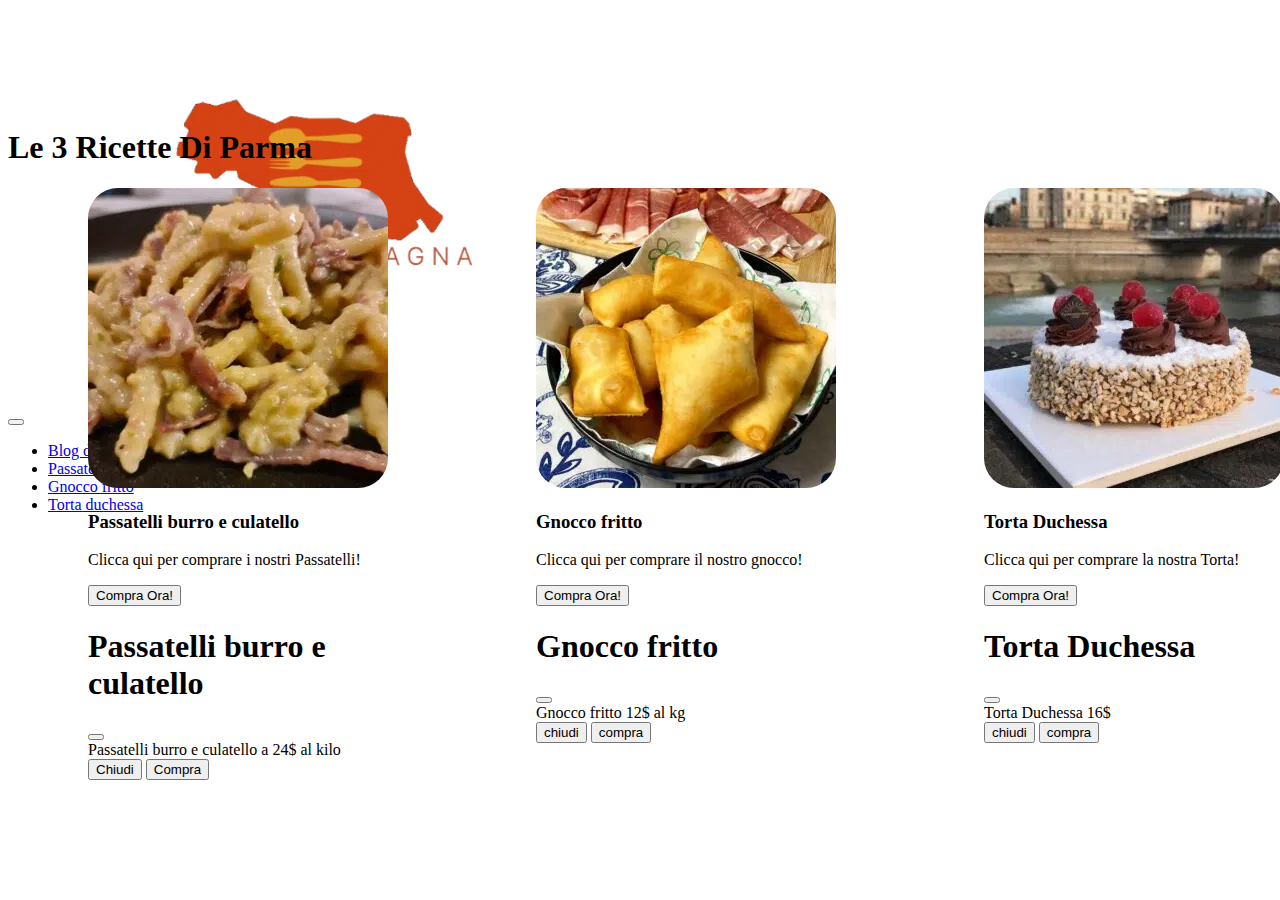
<file: index.html>
<!DOCTYPE html>
<html lang="en">
<head>
    <meta charset="UTF-8">
    <meta name="viewport" content="width=device-width, initial-scale=1">
    <title>Ricette Di Parma</title>
    <link href="https://cdn.jsdelivr.net/npm/bootstrap@5.3.2/dist/css/bootstrap.min.css" rel="stylesheet" integrity="sha384-T3c6CoIi6uLrA9TneNEoa7RxnatzjcDSCmG1MXxSR1GAsXEV/Dwwykc2MPK8M2HN" crossorigin="anonymous">
    <link rel="stylesheet" href="style.css">
</head>
<body>

    <nav class="navbar navbar-expand-lg bg-primary-subtle">
        <div class="container-fluid">
            <div class="row d-flex>
                <div class="col 8">
          <img src="./media/Ricette.png.jpeg" class="img-fluid" alt="ricette emilia romagna">
        </div>
        <div class="col 8 d-flex justify-content-center">
          <button class="navbar-toggler" type="button" data-bs-toggle="collapse" data-bs-target="#navbarNav" aria-controls="navbarNav" aria-expanded="false" aria-label="Toggle navigation">
            <span class="navbar-toggler-icon"></span>
          </button>
          <div class="collapse navbar-collapse" id="navbarNav">
            <ul class="navbar-nav">
              <li class="nav-item">
                <a class="nav-link active text-danger" aria-current="page" href="./index.html">Blog di cucina</a>
              </li>
              <li class="nav-item">
                <a class="nav-link  text-danger" href="pagina_burro.html">Passatelli burro e culatello</a>
              </li>
              <li class="nav-item">
                <a class="nav-link  text-danger" href="./pagina_gnocco.html">Gnocco fritto</a>
              </li>
              <li class="nav-item">
                <a class="nav-link  text-danger" href="./pagina_torta.html">Torta duchessa</a>
              </li>
            </ul>
        </div>
        </div>
          </div>
        </div>
      </nav>


    <div class="container">



    <div class="row mb-4 ></div>



    <div class="col 12 d-flex align-items-center"></div>

    <h1 class="text-center text-info mb-4">Le 3 Ricette Di Parma</h1>

   <div class="container pt-5">

<div class="row">

<div class="col-4"></div>

<div class="cardStyle">

    <img src="./media/passatelli-burro-e-culatello-300x300.jpg" class="img-card" alt="passatelli burro e culatello">
    <div class="card-body">
      <h3 class="card-title text-center pt-2">Passatelli burro e culatello</h3>
      <p class="card-text text-center pt-3">Clicca qui per comprare i nostri Passatelli!</p>
     
<button type="button" class="btn btn-info" data-bs-toggle="modal" data-bs-target="#exampleModal">
    Compra Ora!
  </button>
  
  <!-- Modal -->
  <div class="modal fade" id="exampleModal" tabindex="-1" aria-labelledby="exampleModalLabel" aria-hidden="true">
    <div class="modal-dialog">
      <div class="modal-content">
        <div class="modal-header">
          <h1 class="modal-title fs-5" id="exampleModalLabel">Passatelli burro e culatello</h1>
          <button type="button" class="btn-close" data-bs-dismiss="modal" aria-label="Close"></button>
        </div>
        <div class="modal-body">
          Passatelli burro e culatello a 24$ al kilo
        </div>
        <div class="modal-footer">
          <button type="button" class="btn btn-secondary" data-bs-dismiss="modal">Chiudi</button>
          <button type="button" class="btn btn-primary">Compra</button>
        </div>
      </div>
    </div>
  </div>
    </div>
  </div>

  <div class="col-4"></div>

  <div class="cardStyle">
  
      <img src="./media/crescentine-o-gnocco-fritto-ricetta-300x300.png" class="img-card " alt="gnocco fritto">
      <div class="card-body">
        <h3 class="card-title text-center pt-2">Gnocco fritto</h3>
        <p class="card-text text-center pt-3">Clicca qui per comprare il nostro gnocco!</p>
        <!-- Button trigger modal -->
<button type="button" class="btn btn-info" data-bs-toggle="modal" data-bs-target="#exampleModal">
    Compra Ora!
  </button>
  
  <!-- Modal -->
  <div class="modal fade" id="exampleModa2" tabindex="-1" aria-labelledby="exampleModalLabel" aria-hidden="true">
    <div class="modal-dialog">
      <div class="modal-content">
        <div class="modal-header">
          <h1 class="modal-title fs-5" id="exampleModalLabel">Gnocco fritto</h1>
          <button type="button" class="btn-close" data-bs-dismiss="modal" aria-label="Close"></button>
        </div>
        <div class="modal-body">
          Gnocco fritto 12$ al kg
        </div>
        <div class="modal-footer">
          <button type="button" class="btn btn-secondary" data-bs-dismiss="modal">chiudi</button>
          <button type="button" class="btn btn-primary">compra</button>
        </div>
      </div>
    </div>
  </div>
      </div>
    </div>

    <div class="col-4"></div>

<div class="cardStyle">

    <img src="./media/torta-duchessa-ricetta-300x300.jpg" class="img-card" alt="...">
    <div class="card-body">
      <h3 class="card-title text-center pt-2">Torta Duchessa</h3>
      <p class="card-text text-center pt-3">Clicca qui per comprare la nostra Torta!</p>
      <!-- Button trigger modal -->
<button type="button" class="btn btn-info" data-bs-toggle="modal" data-bs-target="#exampleModal">
    Compra Ora!
  </button>
  
  <!-- Modal -->
  <div class="modal fade" id="exampleModa3" tabindex="-1" aria-labelledby="exampleModalLabel" aria-hidden="true">
    <div class="modal-dialog">
      <div class="modal-content">
        <div class="modal-header">
          <h1 class="modal-title fs-5" id="exampleModalLabel">Torta Duchessa</h1>
          <button type="button" class="btn-close" data-bs-dismiss="modal" aria-label="Close"></button>
        </div>
        <div class="modal-body">
          Torta Duchessa 16$
        </div>
        <div class="modal-footer">
          <button type="button" class="btn btn-secondary" data-bs-dismiss="modal">chiudi</button>
          <button type="button" class="btn btn-primary">compra</button>
        </div>
      </div>
    </div>
  </div>
    </div>
  </div>

</div>




   </div>


    


<script src="https://cdn.jsdelivr.net/npm/bootstrap@5.3.2/dist/js/bootstrap.bundle.min.js" integrity="sha384-C6RzsynM9kWDrMNeT87bh95OGNyZPhcTNXj1NW7RuBCsyN/o0jlpcV8Qyq46cDfL" crossorigin="anonymous"></script>
</body>
</html>
</file>
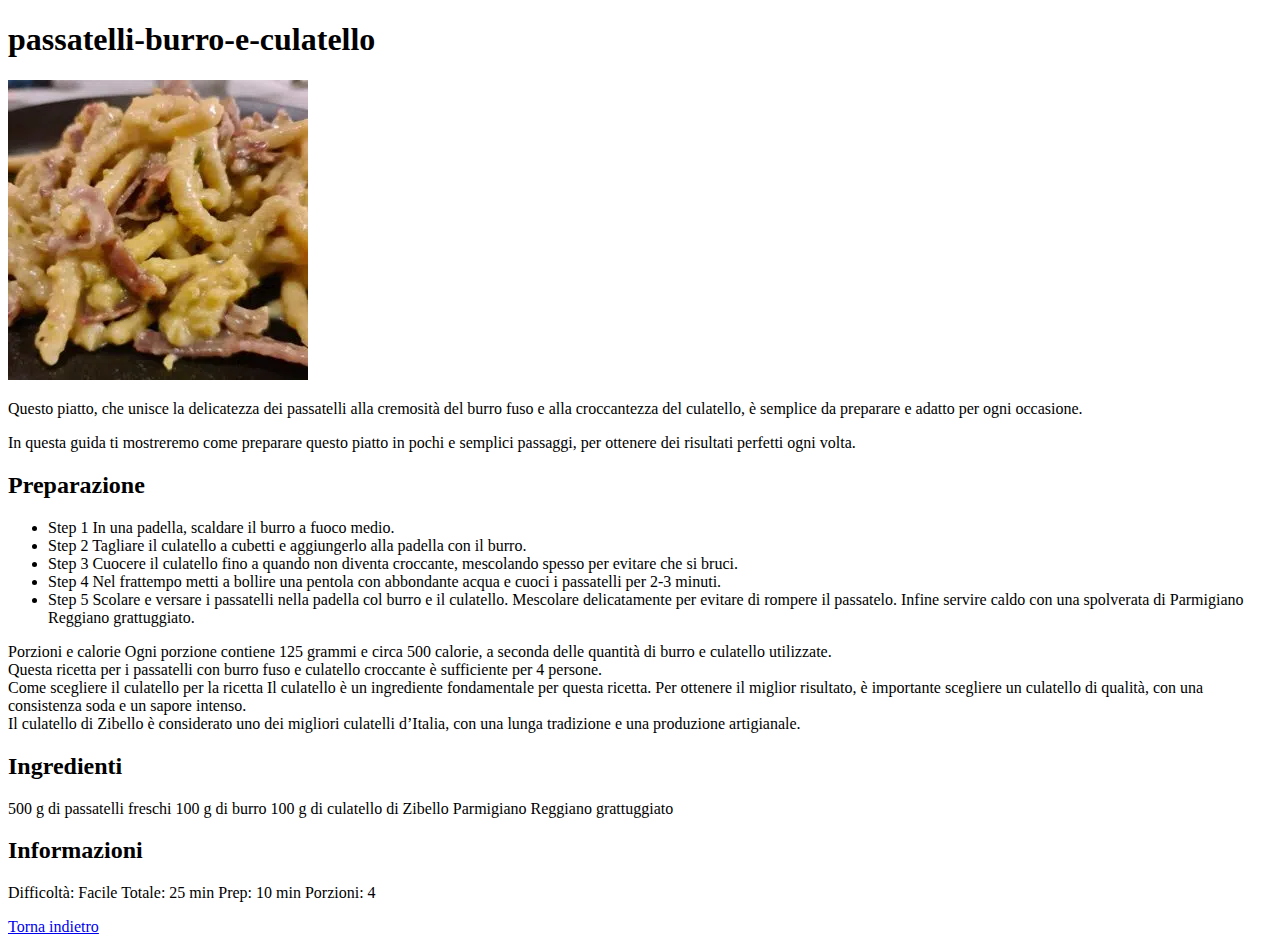
<file: pagina_burro.html>
<!DOCTYPE html>
<html lang="en">
<head>
    <meta charset="UTF-8">
    <meta name="viewport" content="width=device-width, initial-scale=1.0">
    <title>passatelli</title>



    <link rel="stylesheet" href="style.css">
</head>
<body>
    
<h1>passatelli-burro-e-culatello</h1>
<img class="pagina_burro" src="./media/passatelli-burro-e-culatello-300x300.jpg" alt="passatelli-burro-e-culatello">
<p>Questo piatto, che unisce la delicatezza dei passatelli alla cremosità del burro fuso e alla croccantezza del culatello, è semplice da preparare e adatto per ogni occasione.



   <div> In questa guida ti mostreremo come preparare questo piatto in pochi e semplici passaggi, per ottenere dei risultati perfetti ogni volta.</div>
    
    <h2>Preparazione</h2>
    <ul>
    <li>Step 1
    In una padella, scaldare il burro a fuoco medio.</li>
    
    <li> Step 2
    Tagliare il culatello a cubetti e aggiungerlo alla padella con il burro.</li>
    
    <li>Step 3
    Cuocere il culatello fino a quando non diventa croccante, mescolando spesso per evitare che si bruci.</li>
    
    <li>Step 4
    Nel frattempo metti a bollire una pentola con abbondante acqua e cuoci i passatelli per 2-3 minuti.</li>
    
    <li>Step 5
    
         Scolare e versare i passatelli nella padella col burro e il culatello. Mescolare delicatamente per evitare di rompere il passatelo. Infine servire caldo con una spolverata di Parmigiano Reggiano grattuggiato.</li>
        </ul>
    
        <div>  Porzioni e calorie
    Ogni porzione contiene 125 grammi e circa 500 calorie, a seconda delle quantità di burro e culatello utilizzate.</div>
    
    <div> Questa ricetta per i passatelli con burro fuso e culatello croccante è sufficiente per 4 persone. </div>
    
    <div>  Come scegliere il culatello per la ricetta
    Il culatello è un ingrediente fondamentale per questa ricetta. Per ottenere il miglior risultato, è importante scegliere un culatello di qualità, con una consistenza soda e un sapore intenso.</div>
    
    <div> Il culatello di Zibello è considerato uno dei migliori culatelli d’Italia, con una lunga tradizione e una produzione artigianale.</div>
    
    <h2>Ingredienti</h2>
        <div> 500 g di passatelli freschi 
    100 g di burro
    100 g di culatello di Zibello
    Parmigiano Reggiano grattuggiato</div>
    <div> 
    <h2>Informazioni</h2></div>
    Difficoltà: Facile
    Totale: 25 min
    Prep: 10 min
    Porzioni: 4

</p>

<a href="./index.html">Torna indietro</a>


</body>
</html>
</file>
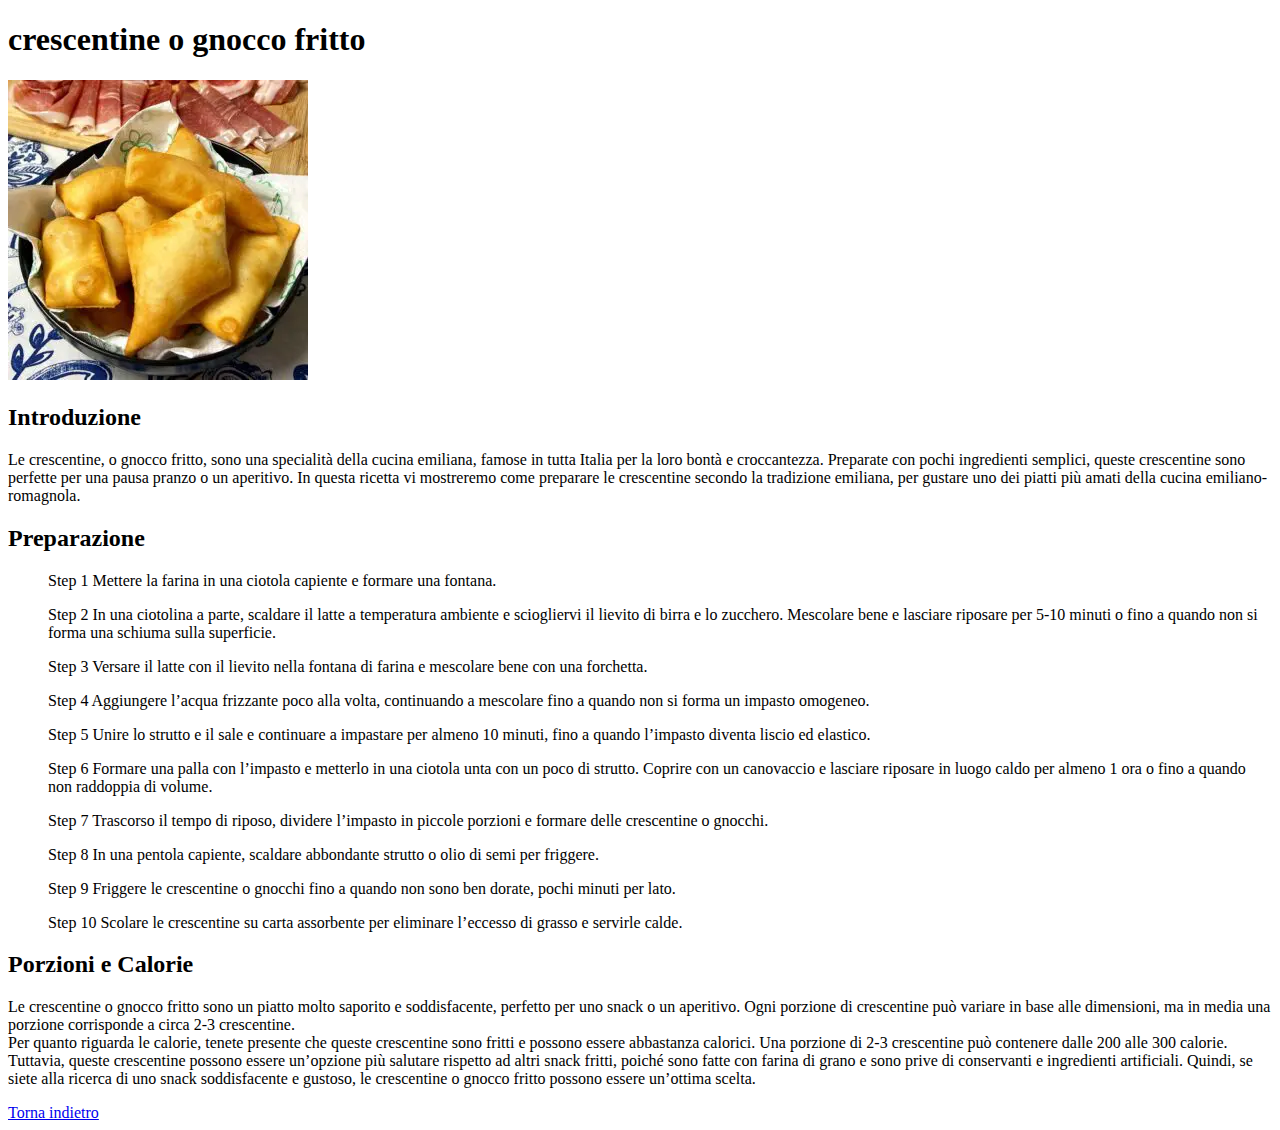
<file: pagina_gnocco.html>
<!DOCTYPE html>
<html lang="en">
<head>
    <meta charset="UTF-8">
    <meta name="viewport" content="width=device-width, initial-scale=1.0">
    <title>Gnocco</title>
    <link rel="stylesheet" href="style.css">
</head>
<body>
    <h1>crescentine o gnocco fritto</h1>

<img class="pagina_gnocco" src="./media/crescentine-o-gnocco-fritto-ricetta-300x300.png" alt="crescentine">

<p>
    <h2>Introduzione</h2>
    Le crescentine, o gnocco fritto, sono una specialità della cucina emiliana, famose in tutta Italia per la loro bontà e croccantezza. Preparate con pochi ingredienti semplici, queste crescentine sono perfette per una pausa pranzo o un aperitivo. In questa ricetta vi mostreremo come preparare le crescentine secondo la tradizione emiliana, per gustare uno dei piatti più amati della cucina emiliano-romagnola.
    
    
    
   <h2>Preparazione</h2> 
   <li>
    <ul>Step 1
    Mettere la farina in una ciotola capiente e formare una fontana.</ul>
    
    <ul> Step 2
    In una ciotolina a parte, scaldare il latte a temperatura ambiente e sciogliervi il lievito di birra e lo zucchero. Mescolare bene e lasciare riposare per 5-10 minuti o fino a quando non si forma una schiuma sulla superficie.</ul>
    
    
 
    <ul>Step 3
    Versare il latte con il lievito nella fontana di farina e mescolare bene con una forchetta.</ul>
    
    <ul> Step 4
    Aggiungere l’acqua frizzante poco alla volta, continuando a mescolare fino a quando non si forma un impasto omogeneo.</ul>
    
    <ul> Step 5
    Unire lo strutto e il sale e continuare a impastare per almeno 10 minuti, fino a quando l’impasto diventa liscio ed elastico.</ul>
    
  
    <ul> Step 6
    Formare una palla con l’impasto e metterlo in una ciotola unta con un poco di strutto. Coprire con un canovaccio e lasciare riposare in luogo caldo per almeno 1 ora o fino a quando non raddoppia di volume.</ul>
    
    <ul> Step 7
    Trascorso il tempo di riposo, dividere l’impasto in piccole porzioni e formare delle crescentine o gnocchi.</ul>

    <ul> Step 8
    In una pentola capiente, scaldare abbondante strutto o olio di semi per friggere.</ul>
    
    <ul>Step 9
    Friggere le crescentine o gnocchi fino a quando non sono ben dorate, pochi minuti per lato.
</ul>
    
    <ul> Step 10
    Scolare le crescentine su carta assorbente per eliminare l’eccesso di grasso e servirle calde.
</ul>
</li>
    
    <h2>Porzioni e Calorie</h2>
    Le crescentine o gnocco fritto sono un piatto molto saporito e soddisfacente, perfetto per uno snack o un aperitivo. Ogni porzione di crescentine può variare in base alle dimensioni, ma in media una porzione corrisponde a circa 2-3 crescentine.
    
   <div> 
    Per quanto riguarda le calorie, tenete presente che queste crescentine sono fritti e possono essere abbastanza calorici. Una porzione di 2-3 crescentine può contenere dalle 200 alle 300 calorie. Tuttavia, queste crescentine possono essere un’opzione più salutare rispetto ad altri snack fritti, poiché sono fatte con farina di grano e sono prive di conservanti e ingredienti artificiali. Quindi, se siete alla ricerca di uno snack soddisfacente e gustoso, le crescentine o gnocco fritto possono essere un’ottima scelta.

   </div>
</p>

<a href="./index.html">Torna indietro</a>

</body>
</html>
</file>
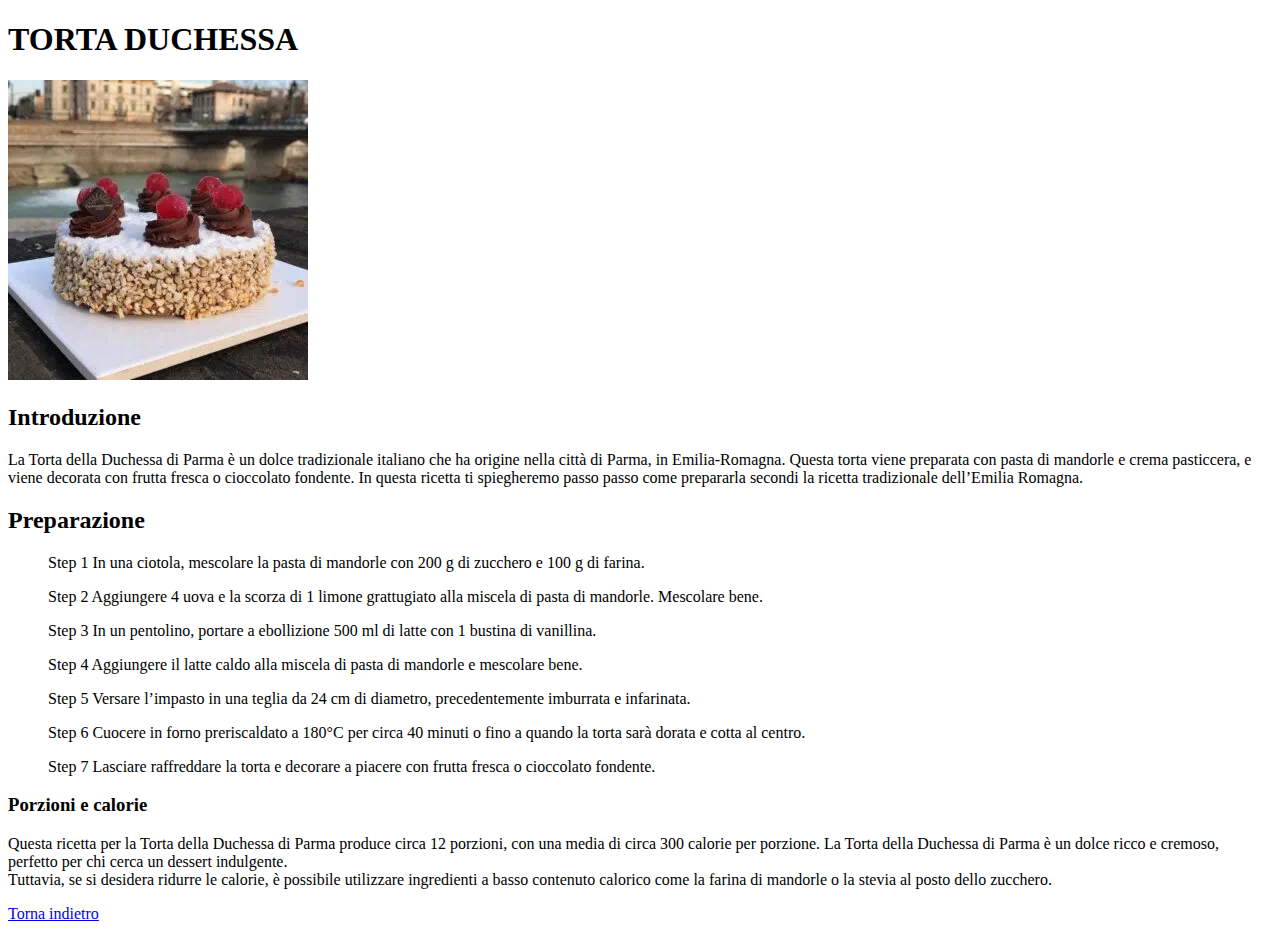
<file: pagina_torta.html>
<!DOCTYPE html>
<html lang="en">
<head>
    <meta charset="UTF-8">
    <meta name="viewport" content="width=device-width, initial-scale=1.0">
    <title>Torta</title>
    <link rel="stylesheet" href="style.css">
</head>
<body>
    
<h1>TORTA DUCHESSA</h1>

<img class="pagina_torta" src="./media/torta-duchessa-ricetta-300x300.jpg" alt="torta duchessa">

<p>
    <h2>Introduzione</h2>
    La Torta della Duchessa di Parma è un dolce tradizionale italiano che ha origine nella città di Parma, in Emilia-Romagna. Questa torta viene preparata con pasta di mandorle e crema pasticcera, e viene decorata con frutta fresca o cioccolato fondente.
    
    
    
    In questa ricetta ti spiegheremo passo passo come prepararla secondi la ricetta tradizionale dell’Emilia Romagna.
    
    <h2>Preparazione</h2>
  
  <li>
    <ul>
    Step 1
    In una ciotola, mescolare la pasta di mandorle con 200 g di zucchero e 100 g di farina.
</ul>
    
    
<ul>  Step 2
    Aggiungere 4 uova e la scorza di 1 limone grattugiato alla miscela di pasta di mandorle. Mescolare bene.
</ul>
<ul> Step 3
    In un pentolino, portare a ebollizione 500 ml di latte con 1 bustina di vanillina.
</ul>
<ul> Step 4
    Aggiungere il latte caldo alla miscela di pasta di mandorle e mescolare bene.
</ul>
    
    
<ul>  Step 5
    Versare l’impasto in una teglia da 24 cm di diametro, precedentemente imburrata e infarinata.
</ul>
<ul>  Step 6
    Cuocere in forno preriscaldato a 180°C per circa 40 minuti o fino a quando la torta sarà dorata e cotta al centro.
</ul>
<ul>  Step 7
    Lasciare raffreddare la torta e decorare a piacere con frutta fresca o cioccolato fondente.
</ul>
</li>
    
   <h3> Porzioni e calorie</h3>
    Questa ricetta per la Torta della Duchessa di Parma produce circa 12 porzioni, con una media di circa 300 calorie per porzione. La Torta della Duchessa di Parma è un dolce ricco e cremoso, perfetto per chi cerca un dessert indulgente.
    
    
   <div>
    Tuttavia, se si desidera ridurre le calorie, è possibile utilizzare ingredienti a basso contenuto calorico come la farina di mandorle o la stevia al posto dello zucchero.
</div>
    
    
</p>

<a href="./index.html">Torna indietro</a>
</body>
</html>
</file>
<file: style.css>
.navbar{
    height: 100px;
}

.img-fluid{
    width: 50%;
    height: 400px;
    object-fit: contain;

}

.row{
    display: flex;
    justify-content: space-between;
}

.cardStyle{
    width: 18rem;
    border-radius: 30px;
}

.img-card{
    border-radius: 30px;
}
</file>
